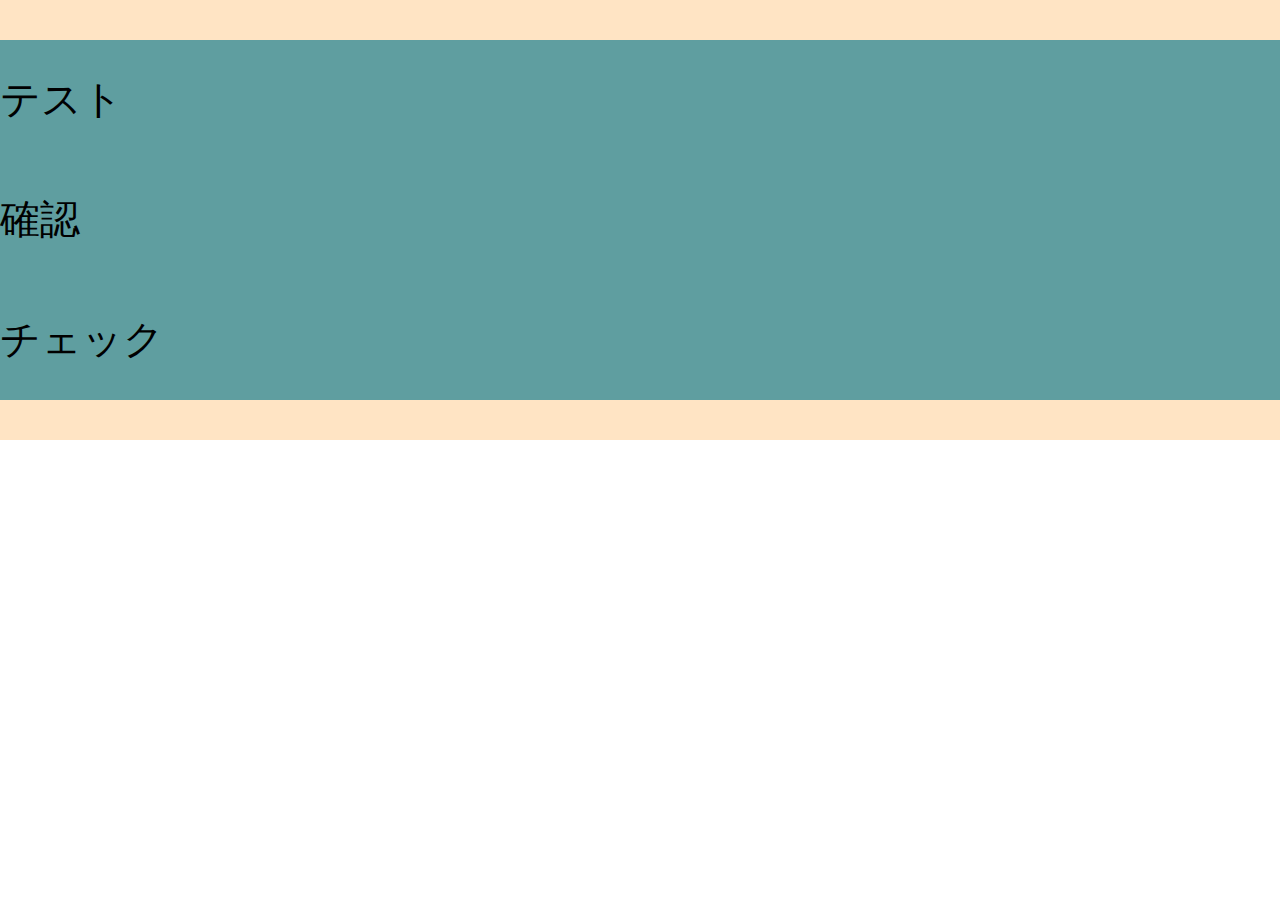
<file: half-reading/index.html>
<!DOCTYPE html>
<html lang="ja">
<head>
  <meta charset="UTF-8">
  <meta name="viewport" content="width=device-width, initial-scale=1.0">
  <title>Document</title>
  <link rel="stylesheet" href="style.css">
</head>
<body>
  <div class="wrapper">
    <p class="text">テスト<br>確認<br>チェック</p>
  </div>
  <!-- /.wrapper -->
</body>
</html>
</file>
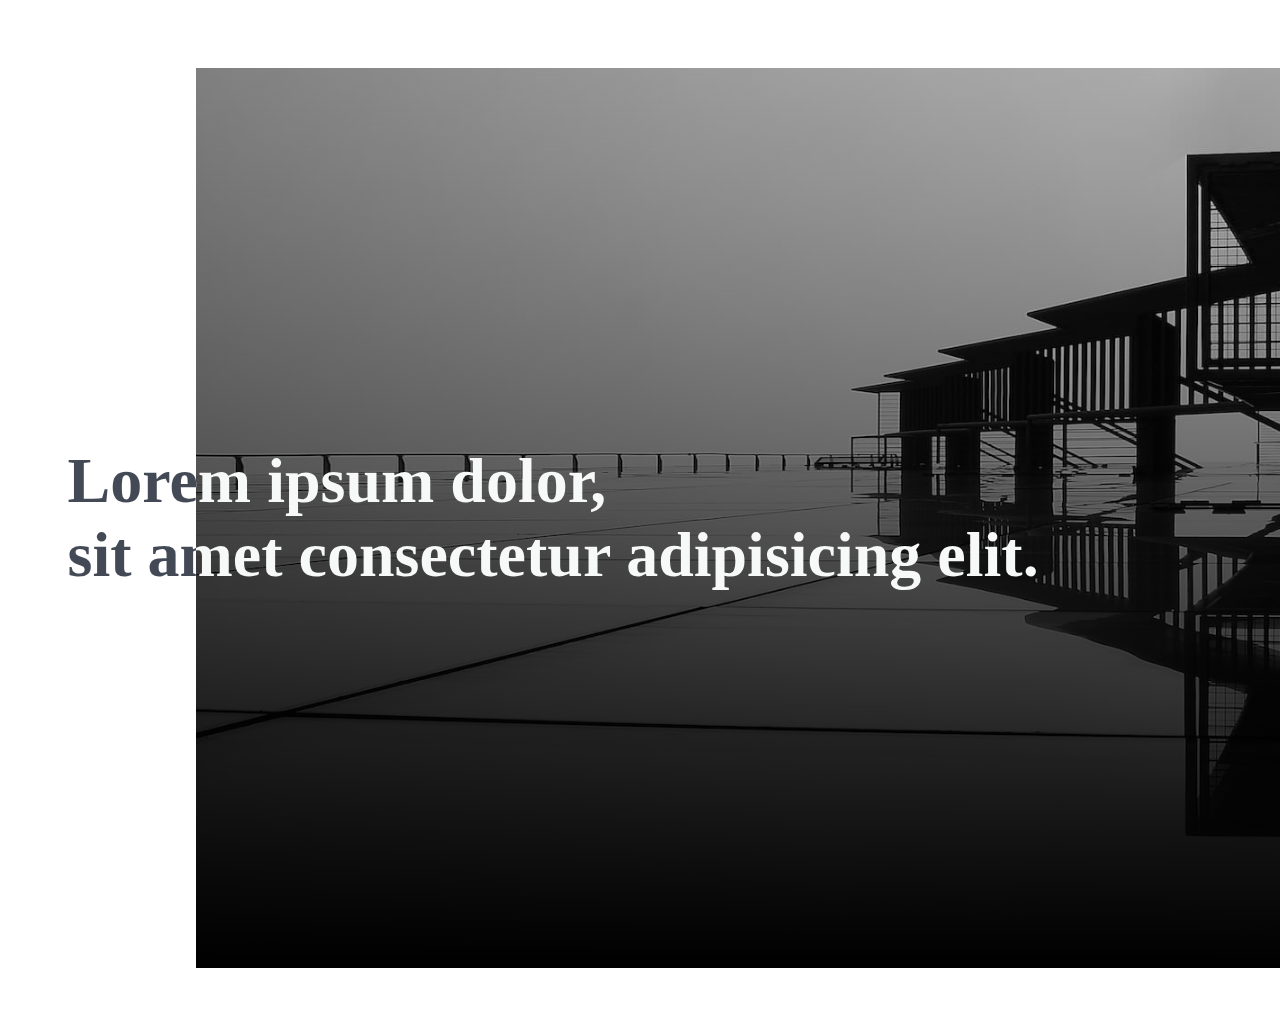
<file: text_clip/index.html>
<!DOCTYPE html>
<html lang="ja">
<head>
  <meta charset="UTF-8">
  <meta name="viewport" content="width=device-width, initial-scale=1.0">
  <title>Document</title>
  <link rel="stylesheet" href="assets/css/style.css">
</head>
<body>
  <header>
    <h1>Lorem ipsum dolor,<br>sit amet consectetur adipisicing elit.</h1>
    <img src="assets/images/company.jpg" alt="" decoding="async">
  </header>
</body>
</html>
</file>
<file: half-reading/style.css>
:root{
  --leading-trim: ;
}
*{
  margin: 0;
  padding: 0;
}
.wrapper{
  padding-block: 80px;
  background-color: bisque;
}
.text{
  font-size: 40px;
  line-height: 3;
  background-color:cadetblue;
  margin-block: calc((1em - 1lh) / 2);
}
</file>
<file: text_clip/assets/css/style.css>
:root{
  --color-gray-100:  #f7f8f8;
  --color-gray-200:  #e2e2e2;
  --color-gray-300:  #676f79;
  --color-gray-400:  #434a56;
}
*,*::after,*::before{
  margin: 0;
  padding: 0;
}
header{
  --_text-safe-area: 10cqi;
  --_padding: max(7.5vmin,32px);

  container: main-visual / inline-size;
  display: block grid;
  grid-template-columns: var(--_padding) [text-start] var(--_text-safe-area) [image-start] 1fr [image-end text-end];
  block-size: max(100svb,480px);
  padding-block: var(--_padding);
}
header::after{
  content: "";
  grid-column: image;
  grid-row: 1;
  background-image: linear-gradient(rgb(0 0 0 / 10%),rgb(0 0 0));
}

header > *{
  grid-row: 1;
}
h1{
  z-index: 1;
  grid-column: text;
  align-self: center;
  background-image: linear-gradient(
    90deg,
    var(--color-gray-400) 0% var(--_text-safe-area),
    var(--color-gray-100) var(--_text-safe-area) 100%
  );
  background-clip: text;
  color: transparent;
  font-size: clamp(1.25rem,.071rem + 5.24cqi,4rem);
}
img{
  grid-column: image;
  inline-size: 100%;
  block-size: 0;
  min-block-size: 100%;
  object-fit: cover;
}
</file>
